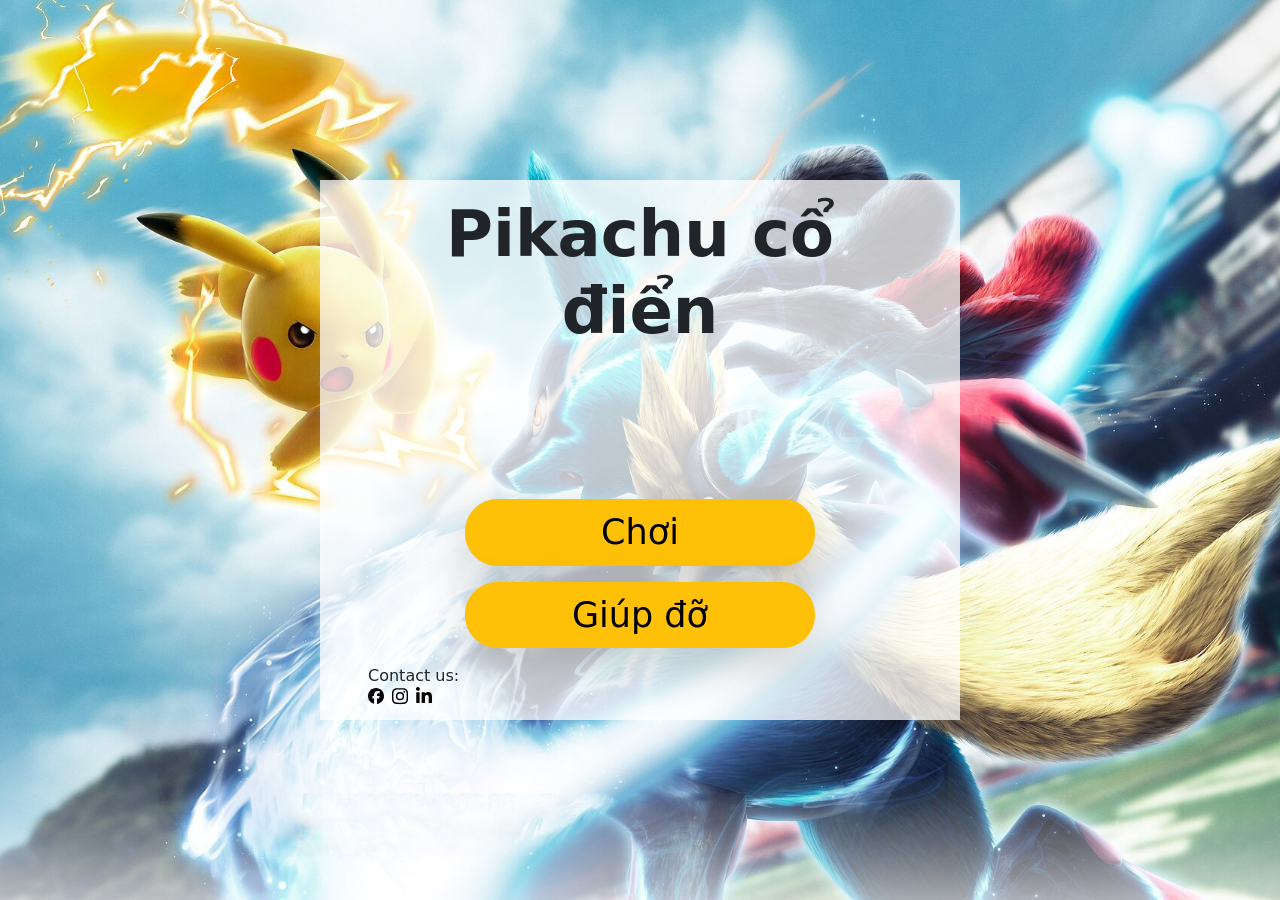
<file: index.html>
<!doctype html>
<html lang="en">

<head>
  <meta charset="UTF-8" />
  <meta name="viewport" content="width=device-width, initial-scale=1.0" />
  <link rel="stylesheet" href="https://cdn.jsdelivr.net/npm/bootstrap@5.3.8/dist/css/bootstrap.min.css" />
  <title>PiKachu cổ điển</title>
  <style>
    .cell {
      display: flex;
      justify-content: center;
      align-items: center;
      cursor: pointer;
      user-select: none;
      box-sizing: border-box;
      background-position: center;
      background-repeat: no-repeat;
      background-size: contain;
      border: 1px solid #ccc;
      border-radius: 6px;
      transition: transform 0.2s, box-shadow 0.2s, opacity 0.2s;
    }

    .cell:hover {
      box-shadow: 0 0 4px rgba(0, 0, 0, 0.25);
    }

    .cell::-moz-focus-inner {
      border: 0;
    }

    .cell.active {
      transform: scale(0.95);
      box-shadow: 0 0 6px rgba(0, 0, 0, 0.4);
      border-color: red;
      z-index: 2;
    }

    /* Ô đã ăn: ẩn đi nhưng vẫn giữ chỗ trong lưới */
    .cell.matched {
      opacity: 0;
      pointer-events: none;
    }

    @keyframes glow {

      0%,
      100% {
        box-shadow: 0 0 0 0 rgba(255, 215, 0, 0);
      }

      50% {
        box-shadow: 0 0 10px 4px rgba(255, 215, 0, 0.9);
      }
    }

    .cell.hint {
      animation: glow 0.8s ease-in-out infinite;
    }

    .cell.empty {
      pointer-events: none;
      cursor: default;
    }

    .seg {
      position: absolute;
      background: #FF9900;
      pointer-events: none;
    }

    .border-cell {
      background: transparent;
      border: none;
      pointer-events: none;
    }

    .seg.up {
      left: 50%;
      top: -2px;
      width: 2px;
      height: calc(50% + 2px);
      transform: translateX(-50%);
    }

    .seg.down {
      left: 50%;
      bottom: -2px;
      width: 2px;
      height: calc(50% + 2px);
      transform: translateX(-50%);
    }

    .seg.left {
      top: 50%;
      left: -2px;
      height: 2px;
      width: calc(50% + 2px);
      transform: translateY(-50%);
    }

    .seg.right {
      top: 50%;
      right: -2px;
      height: 2px;
      width: calc(50% + 2px);
      transform: translateY(-50%);
    }

    #banner {
      background-image: url(./Resources/bg1.jpg);
      min-height: 100vh;
      background-size: cover;
      background-repeat: no-repeat
    }

    .laser {
      position: relative;
      z-index: 1;
      background-color: rgba(255, 40, 40, 0.35);
      outline: 3px solid #ff2d2d;
      outline-offset: -3px;
      box-shadow:
        0 0 12px 2px rgba(255, 45, 45, 0.9),
        inset 0 0 14px rgba(255, 255, 255, 0.6);
      animation: laser-pulse 0.4s ease-in-out infinite alternate;
    }

    @keyframes laser-pulse {
      from {
        background-color: rgba(255, 40, 40, 0.20);
      }

      to {
        background-color: rgba(255, 40, 40, 0.55);
      }
    }

    /* NPC Boss */
    .stage {
      max-width: 420px;
      height: 300px;
    }

    .ground {
      height: 50px;
      background: #1d1627;
    }

    /* Boss thở */
    .boss {
      width: 192px;
      height: 192px;
      transform-origin: 50% 100%;
      transform: scale(2.5);
      animation: breathe 2.2s ease-in-out infinite;
    }

    /* Khi boss tấn công thì dừng animation thở */
    .boss.attack {
      animation: none;
    }

    .sprite {
      width: 192px;
      height: 192px;
      background: url(Resources/boss_sheet.png) 0 0 no-repeat;
      image-rendering: pixelated;
    }

    /* Animation tấn công */
    .sprite.attack {
      animation: atk .8s steps(4) forwards;
    }

    /* Animation bị đánh */
    .sprite.hit {
      animation: hit .35s;
    }

    /* Stage rung khi boss tấn công */
    .stage.attack {
      animation: shake .3s .4s;
    }

    /* Có thể dùng cho bất kỳ element nào */
    .shake {
      animation: shake .3s;
    }

    /* Boss thở */
    @keyframes breathe {
      50% {
        transform: translateY(-6px) scale(2.5, 2.545);
      }
    }

    /* Sprite tấn công */
    @keyframes atk {
      from {
        background-position-x: -768px;
      }

      to {
        background-position-x: -1536px;
      }
    }

    /* Boss bị đánh */
    @keyframes hit {
      0% {
        filter: brightness(3);
      }

      30% {
        transform: translateX(-16px);
        filter: brightness(2);
      }

      100% {
        transform: none;
        filter: none;
      }
    }

    /* Rung */
    @keyframes shake {

      0%,
      100% {
        transform: none;
      }

      25% {
        transform: translate(-6px, 4px);
      }

      50% {
        transform: translate(6px, -3px);
      }

      75% {
        transform: translate(-3px, 2px);
      }
    }

    .bonus {
      transition: ease-in 5s ease-out 5s;
    }
  </style>
</head>

<body>
  <main id="banner" class="container-fluid d-flex justify-content-center align-items-center">
    <div id="screen-home" class="menu d-flex flex-column justify-content-center bg-white bg-opacity-75 px-5 py-3" style="width: 50vw; min-height: 60vh">
      <h2 class="text-center mb-auto display-3 fw-bold">Pikachu cổ điển</h2>

      <div class="d-flex flex-column justify-content-center align-items-center gap-3 mb-3">
        <button class="play-btn btn btn-warning px-5 rounded-5 shadow-lg" style="font-size: 35px; width: 350px" onclick="showScreen('screen-level')">Chơi</button>
        <button class="btn btn-warning px-5 rounded-5 shadow-lg" style="font-size: 35px; width: 350px">Giúp đỡ</button>
      </div>
      <div>
        Contact us:
        <div class="d-flex flex-row gap-2">
          <div class="d-flex align-items-center" style="width: 16px; height: 16px;">
            <svg xmlns="http://www.w3.org/2000/svg" viewBox="0 0 512 512"><!--!Font Awesome Free v7.3.1 by @fontawesome - https://fontawesome.com License - https://fontawesome.com/license/free Copyright 2026 Fonticons, Inc.-->
              <path d="M512 256C512 114.6 397.4 0 256 0S0 114.6 0 256C0 376 82.7 476.8 194.2 504.5l0-170.3-52.8 0 0-78.2 52.8 0 0-33.7c0-87.1 39.4-127.5 125-127.5 16.2 0 44.2 3.2 55.7 6.4l0 70.8c-6-.6-16.5-1-29.6-1-42 0-58.2 15.9-58.2 57.2l0 27.8 83.6 0-14.4 78.2-69.3 0 0 175.9C413.8 494.8 512 386.9 512 256z" />
            </svg>
          </div>

          <div class="d-flex align-items-center" style="width: 16px; height: 16px;">
            <svg xmlns="http://www.w3.org/2000/svg" viewBox="0 0 448 512"><!--!Font Awesome Free v7.3.1 by @fontawesome - https://fontawesome.com License - https://fontawesome.com/license/free Copyright 2026 Fonticons, Inc.-->
              <path d="M224.3 141a115 115 0 1 0 -.6 230 115 115 0 1 0 .6-230zm-.6 40.4a74.6 74.6 0 1 1 .6 149.2 74.6 74.6 0 1 1 -.6-149.2zm93.4-45.1a26.8 26.8 0 1 1 53.6 0 26.8 26.8 0 1 1 -53.6 0zm129.7 27.2c-1.7-35.9-9.9-67.7-36.2-93.9-26.2-26.2-58-34.4-93.9-36.2-37-2.1-147.9-2.1-184.9 0-35.8 1.7-67.6 9.9-93.9 36.1s-34.4 58-36.2 93.9c-2.1 37-2.1 147.9 0 184.9 1.7 35.9 9.9 67.7 36.2 93.9s58 34.4 93.9 36.2c37 2.1 147.9 2.1 184.9 0 35.9-1.7 67.7-9.9 93.9-36.2 26.2-26.2 34.4-58 36.2-93.9 2.1-37 2.1-147.8 0-184.8zM399 388c-7.8 19.6-22.9 34.7-42.6 42.6-29.5 11.7-99.5 9-132.1 9s-102.7 2.6-132.1-9c-19.6-7.8-34.7-22.9-42.6-42.6-11.7-29.5-9-99.5-9-132.1s-2.6-102.7 9-132.1c7.8-19.6 22.9-34.7 42.6-42.6 29.5-11.7 99.5-9 132.1-9s102.7-2.6 132.1 9c19.6 7.8 34.7 22.9 42.6 42.6 11.7 29.5 9 99.5 9 132.1s2.7 102.7-9 132.1z" />
            </svg>
          </div>
          <div class="d-flex align-items-center" style="width: 16px; height: 16px;">
            <svg xmlns="http://www.w3.org/2000/svg" viewBox="0 0 448 512"><!--!Font Awesome Free v7.3.1 by @fontawesome - https://fontawesome.com License - https://fontawesome.com/license/free Copyright 2026 Fonticons, Inc.-->
              <path d="M100.3 448l-92.9 0 0-299.1 92.9 0 0 299.1zM53.8 108.1C24.1 108.1 0 83.5 0 53.8 0 39.5 5.7 25.9 15.8 15.8s23.8-15.8 38-15.8 27.9 5.7 38 15.8 15.8 23.8 15.8 38c0 29.7-24.1 54.3-53.8 54.3zM447.9 448l-92.7 0 0-145.6c0-34.7-.7-79.2-48.3-79.2-48.3 0-55.7 37.7-55.7 76.7l0 148.1-92.8 0 0-299.1 89.1 0 0 40.8 1.3 0c12.4-23.5 42.7-48.3 87.9-48.3 94 0 111.3 61.9 111.3 142.3l0 164.3-.1 0z" />
            </svg>
          </div>
        </div>
      </div>
    </div>



    <!-- Game Menu -->
    <div id="screen-level" class="d-none menu d-flex flex-column justify-content-center bg-white bg-opacity-75 px-5 py-3" style="width: 50vw; min-height: 60vh">
      <h1 class="text-center display-3 fw-bold">Chọn cấp độ</h1>
      <div class="d-flex flex-column justify-content-center align-items-center gap-3 mb-3">
        <div class="m-5 d-flex flex-wrap flex-grow-1 gap-5 justify-content-center">
          <button class="btn btn-warning px-5 rounded-5 shadow-lg" style="font-size: 35px" onclick="showScreen('screen-game','1')">1</button>
          <button class="btn btn-warning px-5 rounded-5 shadow-lg" style="font-size: 35px" onclick="showScreen('screen-game','2')">2</button>
          <button class="btn btn-warning px-5 rounded-5 shadow-lg" style="font-size: 35px" onclick="showScreen('screen-game','3')">3</button>
          <button class="btn btn-warning px-5 rounded-5 shadow-lg" style="font-size: 35px" onclick="showScreen('screen-game','4')">4</button>
          <button class="btn btn-warning px-5 rounded-5 shadow-lg" style="font-size: 35px" onclick="showScreen('screen-game','5')">5</button>
          <button class="btn btn-warning px-5 rounded-5 shadow-lg" style="font-size: 35px" onclick="showScreen('screen-game','6')">6</button>
        </div>
        <button class="btn btn-warning px-5 rounded-5 shadow-lg" style="font-size: 35px; width: 350px" onclick="showScreen('screen-home')">Quay lại</button>
      </div>
      <div>
        Contact us:
        <div class="d-flex flex-row gap-2">
          <div class="d-flex align-items-center" style="width: 16px; height: 16px;">
            <svg xmlns="http://www.w3.org/2000/svg" viewBox="0 0 512 512">
              <path d="M512 256C512 114.6 397.4 0 256 0S0 114.6 0 256C0 376 82.7 476.8 194.2 504.5l0-170.3-52.8 0 0-78.2 52.8 0 0-33.7c0-87.1 39.4-127.5 125-127.5 16.2 0 44.2 3.2 55.7 6.4l0 70.8c-6-.6-16.5-1-29.6-1-42 0-58.2 15.9-58.2 57.2l0 27.8 83.6 0-14.4 78.2-69.3 0 0 175.9C413.8 494.8 512 386.9 512 256z" />
            </svg>
          </div>

          <div class="d-flex align-items-center" style="width: 16px; height: 16px;">
            <svg xmlns="http://www.w3.org/2000/svg" viewBox="0 0 448 512">
              <path d="M224.3 141a115 115 0 1 0 -.6 230 115 115 0 1 0 .6-230zm-.6 40.4a74.6 74.6 0 1 1 .6 149.2 74.6 74.6 0 1 1 -.6-149.2zm93.4-45.1a26.8 26.8 0 1 1 53.6 0 26.8 26.8 0 1 1 -53.6 0zm129.7 27.2c-1.7-35.9-9.9-67.7-36.2-93.9-26.2-26.2-58-34.4-93.9-36.2-37-2.1-147.9-2.1-184.9 0-35.8 1.7-67.6 9.9-93.9 36.1s-34.4 58-36.2 93.9c-2.1 37-2.1 147.9 0 184.9 1.7 35.9 9.9 67.7 36.2 93.9s58 34.4 93.9 36.2c37 2.1 147.9 2.1 184.9 0 35.9-1.7 67.7-9.9 93.9-36.2 26.2-26.2 34.4-58 36.2-93.9 2.1-37 2.1-147.8 0-184.8zM399 388c-7.8 19.6-22.9 34.7-42.6 42.6-29.5 11.7-99.5 9-132.1 9s-102.7 2.6-132.1-9c-19.6-7.8-34.7-22.9-42.6-42.6-11.7-29.5-9-99.5-9-132.1s-2.6-102.7 9-132.1c7.8-19.6 22.9-34.7 42.6-42.6 29.5-11.7 99.5-9 132.1-9s102.7-2.6 132.1 9c19.6 7.8 34.7 22.9 42.6 42.6 11.7 29.5 9 99.5 9 132.1s2.7 102.7-9 132.1z" />
            </svg>
          </div>
          <div class="d-flex align-items-center" style="width: 16px; height: 16px;">
            <svg xmlns="http://www.w3.org/2000/svg" viewBox="0 0 448 512">
              <path d="M100.3 448l-92.9 0 0-299.1 92.9 0 0 299.1zM53.8 108.1C24.1 108.1 0 83.5 0 53.8 0 39.5 5.7 25.9 15.8 15.8s23.8-15.8 38-15.8 27.9 5.7 38 15.8 15.8 23.8 15.8 38c0 29.7-24.1 54.3-53.8 54.3zM447.9 448l-92.7 0 0-145.6c0-34.7-.7-79.2-48.3-79.2-48.3 0-55.7 37.7-55.7 76.7l0 148.1-92.8 0 0-299.1 89.1 0 0 40.8 1.3 0c12.4-23.5 42.7-48.3 87.9-48.3 94 0 111.3 61.9 111.3 142.3l0 164.3-.1 0z" />
            </svg>
          </div>
        </div>
      </div>
    </div>

    <!-- Game Game Grid -->
    <div id="screen-game" class=" position-relative d-none menu container d-flex flex-column bg-secondary px-5 py-3">
      <h1 class="text-center mb-3 ">Màn </h1>
      <div id="bonus" class="position-absolute end-0 translate-middle-x"></div>

      <div class="progress " role="progressbar" aria-label="Thời gian còn lại" aria-valuenow="25" aria-valuemin="0" aria-valuemax="100" style="height: 13px">
        <div id="progressbar" class="progress-bar bg-warning" style="width: 100%"></div>
      </div>
      <div class="d-flex align-items-center justify-content-center ">
        <span id="timeplay" class="fs-4"></span>
      </div>
      <div id="boardgame" class="mb-3">

      </div>
      <div class="d-flex justify-content-center mt-auto">
        <button id="hint" class="btn btn-warning btn-hint d-inline-flex align-items-center justify-content-center border-0 shadow me-2" title="Gợi ý" aria-label="Gợi ý">
          <img src="Resources/hintchecker-removebg-preview.png" width="28" height="28" alt="">
        </button>
        <button id="shuffle" class="btn btn-warning btn-hint d-inline-flex align-items-center justify-content-center border-0 shadow me-2"><img src="Resources/shuffle.png" width="28" height="28" alt=""></button>
      </div>
      <div class="d-flex align-items-center justify-content-center mt-5">
        <button class="btn btn-warning px-5 rounded-5 shadow-lg" style="font-size: 24px" onclick="showScreen('screen-level')">Quay lại</button>
      </div>


    </div>

    <!-- Banner winner -->
    <div id="result-overlay" class="d-none position-fixed top-0 start-0 w-100 h-100 d-flex align-items-center justify-content-center bg-dark bg-opacity-75" style="z-index: 1050;">


    </div>
    <!--Level 6 Boss  -->

    <div class="d-none stage vh-100 position-relative w-100 rounded-4 overflow-hidden" id="stage">

      <div class="ground position-absolute bottom-0 start-0 end-0"></div>

      <!-- Container của Boss -->
      <div class="position-absolute start-50 translate-middle-x" style="bottom: 36px;">

        <!-- HP -->

        <!-- Boss -->
        <div class="boss " id="boss">
          <div class="sprite position-relative " id="sprite">
            <div id="progress-boss" class="progress position-absolute start-50 translate-middle-x rounded-end" style="width: 50%; height: 10px; top: -20px;" role="progressbar" aria-valuenow="100" aria-valuemin="0" aria-valuemax="100">
              <div id="bar-timer" class="progress-bar bg-success" id="hpBar" style="width: 100%">
              </div>
            </div>
          </div>
        </div>
      </div>
    </div>

  </main>
  <script src="https://cdn.jsdelivr.net/npm/bootstrap@5.3.8/dist/js/bootstrap.bundle.min.js"></script>
  <script src="main.js"></script>
</body>

</html>
</file>
